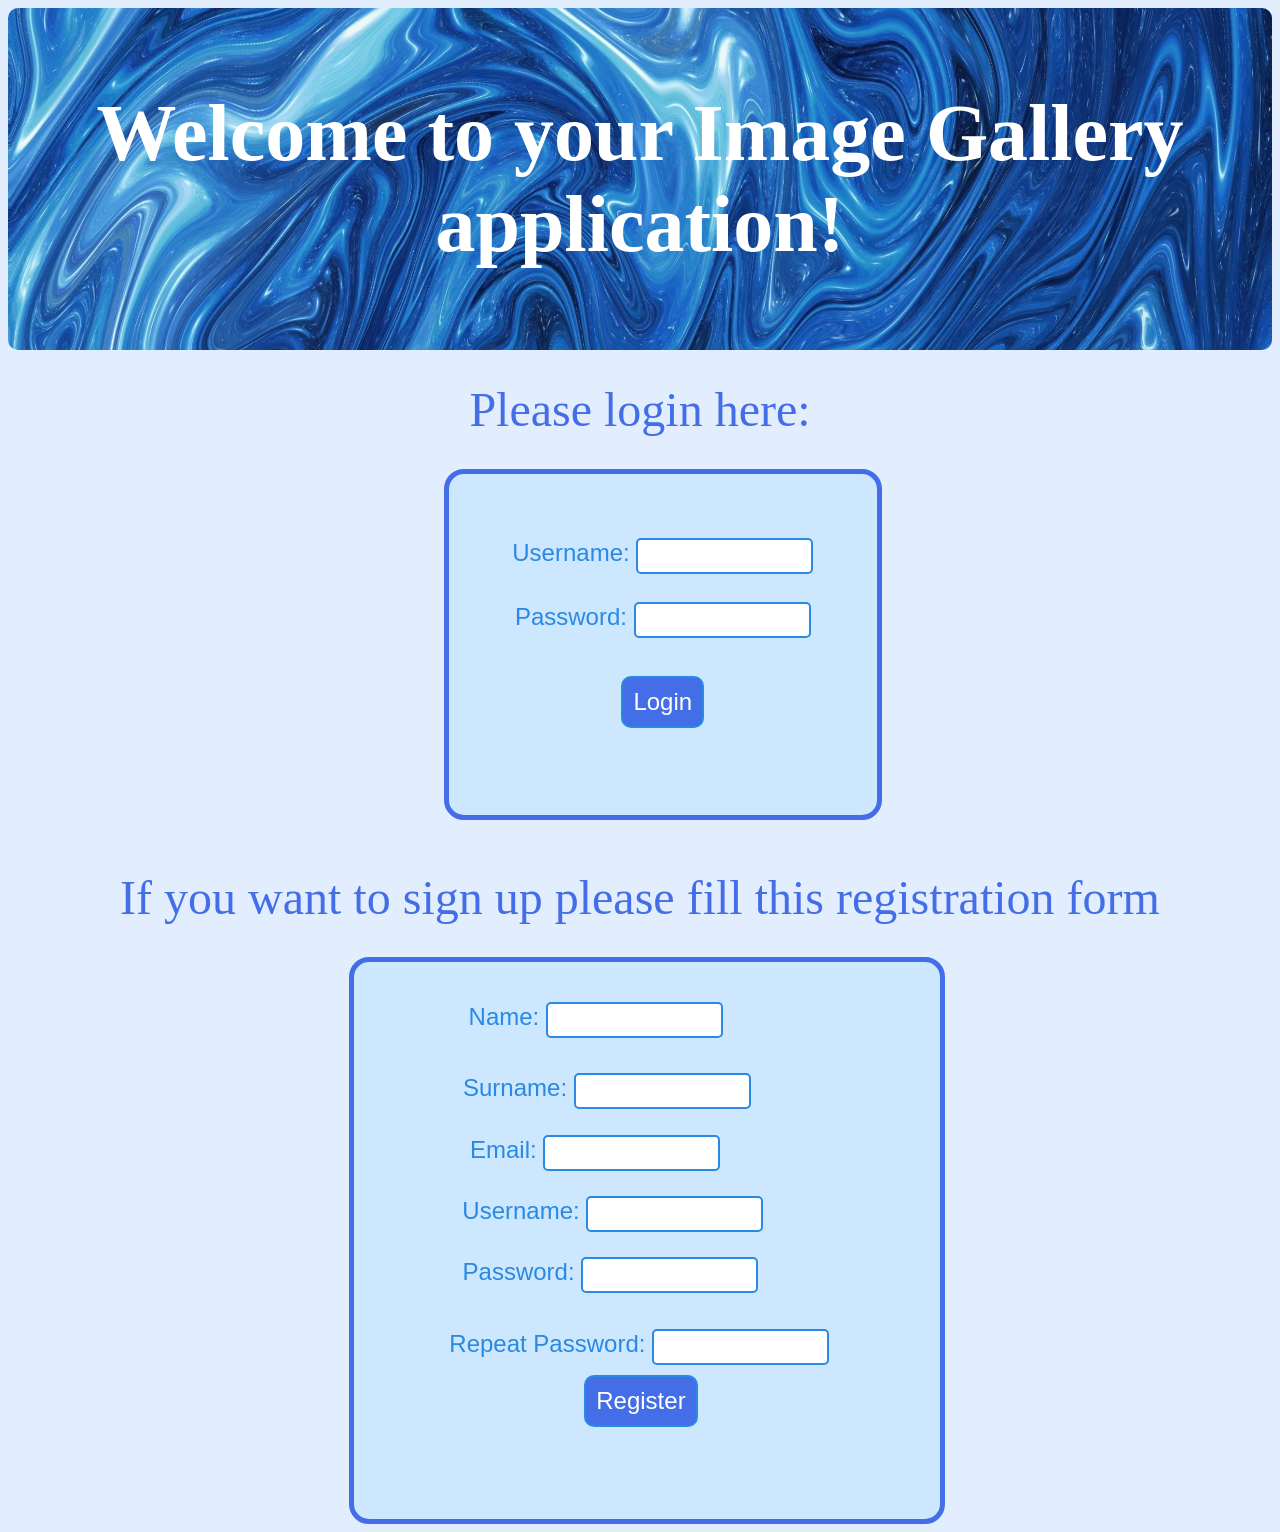
<file: webapp/index.html>
<!DOCTYPE html>
<html>
<head>
<meta charset="ISO-8859-1">
<title>Login page</title>
<link rel="stylesheet" type="text/css" href="Style/indexStyle.css"/>
<script src="utils.js" charset="utf-8" defer></script>
<script src="loginManagement.js" charset="utf-8" defer></script>

</head>
<body>
	<h1 class = "welcome">Welcome to your Image Gallery application!</h1>
	<h1 class = "title" id = "title">Please login here:</h1>

	<form class = "login" action="#">
	
		Username: <input type="text" name="username" required> <br><br>
		Password: <input type="password" name="password" required><br><br>
		<input id="loginbutton" type="button" value="Login">
		<p id="errormessage" style = "color:red;"></p>
		
	</form>
	
	<br>
	
	<h1 class = "title">If you want to sign up please fill this registration form</h1>
	
	<form class = "registration" action="#">
		Name: <input type="text" name="name" id = "name"
				style="margin-right:35%; margin-bottom: 7%;" required><br>
		Surname: <input type="text" name="surname" id = "surname"
		        style="margin-right:29.5%; margin-bottom: 5%;" required><br>

		Email: <input type="email" name="email" id = "email"
				style="margin-right:35.5%; margin-bottom: 5%;" required><br>
		
		Username: <input type="text" name="registrationUsername" id = "username"
				style="margin-right:27%; margin-bottom: 5%;" required><br>
				
		Password: <input type="password" name="registrationPassword" id = "password"
				style="margin-right:28%; margin-bottom: 7%;" required><br>
		Repeat Password: <input type="password" name="repeatedPassword" id = "repeatedPassword"
				style="margin-right:14%;" required><br>
		
		<div style="margin-right: 40%;"><input id = "registerButton" type = "button" value = "Register"></div>
		<p style="color:darkred" id="errorMessage"></p><br>
	</form>	
</body>
</html>
</file>
<file: webapp/Style/indexStyle.css>
body{
		background-color: #e2eefe;
	}
	
form.login{
		border-style: solid;
		border: 5px solid #446de8;
		text-align: center;
		width: fit-content;
		padding: 5%;
   		border-radius: 20px;
   		margin-left: 34.5%;
   		background-color: #CDE7FF;
   		font-size: 150%;
   		font-family: Sans-serif;
    	font-style: regular;
    	font-weight: 300;
    	color: #2A89E2;
    	 
}
	
.welcome{
		font-family: Brush Script MT;
		font-style: regular;
		font-weight: 600;
		color: #ffffff;
		text-align: center;
		font-size: 500%;
		padding: 80px;
		background-image: url('../pictures/sfondo scritta.jpg');
		border-radius: 10px;
		background-size: cover;
    	margin: auto;
	}
	
input {
  		border: 2px solid #2a89e2;
  		border-radius: 5px;
		height: 30px;
	}
	
input:focus {
		outline: none;
  		border: 3px solid #2a89e2;
	}
	
input[type=button], .register{
		width:fit-content;
  		height:fit-content;
  		background-color: #446de8;
		color: #ffffff;
		padding: 10px;
		font-size: 100%;
		font-family: Sans-serif;
		font-style: regular;
		font-weight: 400;
		box-shadow: inset 0 0 0 0 #ffffff;
		border-radius: 10px;
		transition: ease-out 0.3s;
		margin-top: 10px;
	}
	
input[type=button]:hover, .register:hover{
  		box-shadow: inset 200px 0 0 0 #ffffff;
  		color:#13b6ec;
	}	
	
.register{
		border: 2px solid #2a89e2;
		text-decoration: none;
		margin-left:44.5%;
	}
	
.title{
		text-align: center;
		font-family: Brush Script MT;
		font-style: regular;
		font-weight: 400;
		color: #446de8;
		font-size: 300%;
		
}

form.registration{
		padding : 7px;
		border-style: solid;
		border: 5px solid #446de8;
		width: 40%;
		padding: 40px;
   		border-radius: 20px;
   		margin-left: 27%;
   		background-color: #CDE7FF;
   		font-size: 150%;
   		font-family: Sans-serif;
    	font-style: regular;
    	font-weight: 300;
    	color: #2A89E2;
		text-align: right;
    	 
}


.errorMessage{
	color:red;
	font-size: 60%;
	text-align: left;
	margin-bottom: 5px;
}

.login_back{
  	width:fit-content;
  	height:fit-content;
 	background-color: #446de8;
	color: #ffffff;
	padding: 20px;
	font-size: 150%;
	font-family: Sans-serif;
	font-style: regular;
	font-weight: 400;
	box-shadow: inset 0 0 0 0 #ffffff;
	border-radius: 10px;
	transition: ease-out 0.3s;
	text-decoration:none;
	border: 2px solid #446de8;
}

.login_back_margin{
	margin-left: 85%;
}
	
.login_back:hover{
 	box-shadow: inset 200px 0 0 0 #ffffff;
 	color:#446de8;
}
</file>
<file: webapp/Style/albumTablesStyle.css>
.home{
	background-color: #e2eefe;
	overflow:scroll;
}

.date{
  border-radius: 5px;
  padding: 20px;
  font-size: 100%;
  margin-bottom: 40px;
  font-family: Sans-serif;
  font-style: regular;
  font-weight: 500;
  float: right;
}

.albumName a:link{
  width:60%;
  height:10%;
  background-color: #13b6ec;
  text-decoration: none;
  color: #ffffff;
  padding: 20px;
  font-size: 200%;
  font-family: Sans-serif;
  font-style: regular;
  font-weight: 500;
  box-shadow: inset 0 0 0 0 #ffffff;
  border-radius: 10px;
  transition: ease-out 0.3s;
}

.addPictures a:link{
  width:20%;
  height:2%;
  background-color: #13b6ec;
  text-decoration: none;
  color: #ffffff;
  padding: 10px;
  font-size: 100%;
  font-family: Sans-serif;
  font-style: regular;
  font-weight: 500;
  box-shadow: inset 0 0 0 0 #ffffff;
  border-radius: 10px;
  transition: ease-out 0.3s;
}

.albumName a:hover{
  box-shadow: inset 400px 0 0 0 #a4d1f2;
  color:#13b6ec;
}

.addPictures a:hover{
  box-shadow: inset 150px 0 0 0 #a4d1f2;
  color:#13b6ec;
}

.albumName a:visited, .addPictures a:visited{
	color:#ffffff;
}

.albumName a:active, .addPictures a:active{
	color:#ffffff
}

.grid{
	display: grid;
	border-radius: 5px;
	overflow-wrap: break-word;
	margin-left: 25%;
	margin-right: 25%;
}

.cell{
	background-color: white;
	border-radius: 10px;
    border: 5px solid #13b6ec;
  	padding: 30px;
  	margin: 10px;
}

.dateOthers{
	margin-left: 190px;
	font-size: 100%;
	margin-bottom: 30px;
	font-family: Sans-serif;
    font-style: regular;
    font-weight: 500;
    float: right;
}

.username{
	font-size: 100%;
	font-family: Sans-serif;
    font-style: regular;
    font-weight: 500;
}

.name, .surname{
	font-size: 60%;
	font-family: Sans-serif;
	font-style: italic;
	font-weight: 400;
	margin-bottom: 30px;
}

.addPictures{
	margin-left: 70%;
	margin-top: 13%;
}

.title{
	font-family: Brush Script MT;
	font-style: regular;
	font-weight: 400;
	color: #0000d2;
	text-align: center;
	font-size: 200%;
}

.title2{
	font-family: Brush Script MT;
	font-style: regular;
	font-weight: 400;
	color: #0000d2;
	font-size: 200%;
}

.logout a:link{
  width:fit-content;
  height:fit-content;
  background-color: #13b6ec;
  text-decoration: none;
  color: #ffffff;
  padding: 20px;
  font-size: 100%;
  font-family: Sans-serif;
  font-style: regular;
  font-weight: 500;
  box-shadow: inset 0 0 0 0 #ffffff;
  border-radius: 10px;
  transition: ease-out 0.3s;
  margin-bottom: 40px;
}

.logout a:hover{
  box-shadow: inset 200px 0 0 0 #ffffff;
  color:#13b6ec;
}

.logout{
	margin-left: 40%;
	width:100%;
}

.titleCreate{
	font-family: Brush Script MT;
	font-style: regular;
	font-weight: 400;
	color: #0000d2;
	margin-left: 13%;
	font-size: 200%;
}

input {
  		border: 2px solid #2a89e2;
  		border-radius: 5px;
		height: 30px;
		margin :1%;
	}
	
input:focus {
		outline: none;
  		border: 3px solid #2a89e2;
}

.submitChange{
		width:fit-content;
  		height:fit-content;
  		background-color: #446de8;
		color: #ffffff;
		padding: 6px;
		font-size: 100%;
		font-family: Sans-serif;
		font-style: regular;
		font-weight: 400;
		box-shadow: inset 0 0 0 0 #ffffff;
		border-radius: 10px;
		transition: ease-out 0.3s;
		margin-top: 10px;

}
	
.submitChange:hover{
  		box-shadow: inset 200px 0 0 0 #ffffff;
  		color:#13b6ec;
}	
	
.title_text{
	font-size: 150%;
  	font-family: Sans-serif;
   	font-style: regular;
   	font-weight: 300;
   	color: #446de8;
}

.albumNameOthers a:link{
  width:60%;
  height:10%;
  background-color: #13b6ec;
  text-decoration: none;
  color: #ffffff;
  padding: 20px;
  font-size: 200%;
  font-family: Sans-serif;
  font-style: regular;
  font-weight: 500;
  box-shadow: inset 0 0 0 0 #ffffff;
  border-radius: 10px;
  transition: ease-out 0.3s;
}

.albumNameOthers a:hover{
  box-shadow: inset 500px 0 0 0 #a4d1f2;
  color:#13b6ec;
}

.albumNameOthers a:visited{
	color:#ffffff;
}

.albumNameOthers a:active{
	color:#ffffff
}

.albumNameOthers{
	float: left;
	margin-top: 7%
}

.tablePictures{
	float: center;
	background-color : white;
	padding : 20px;
	border-radius: 10px;
	
}

.thumbnail {
	width: 100%;
	height: 100%;
	-webkit-transform: scale(1);
	transform: scale(1);
	-webkit-transition: .3s ease-in-out;
	transition: .3s ease-in-out;
}
.thumbnail:hover{
	-webkit-transform: scale(1.1);
	transform: scale(1.1);
}

.successive_precedent{
		width:fit-content;
  		height:fit-content;
  		background-color: #446de8;
		color: #ffffff;
		font-size: 78%;
		font-family: Sans-serif;
		font-style: regular;
		font-weight: 400;
		box-shadow: inset 0 0 0 0 #ffffff;
		border-radius : 7px;
		border: 2px solid #446de8;
		transition: ease-out 0.3s;

}
	
.successive_precedent:hover{
  		box-shadow: inset 80px 0 0 0 #ffffff;
  		color:#13b6ec;
}

.buttonAdd{
	margin-left: 25%;
}

.image{
	width:60%;
	height:auto;
	float: center;
}

.big_image{
	display: grid;
	grid-template-columns: 100%;
	margin-right: 15%;
	margin-left:15%;
	padding: 20px;
	background-color: #e2eefe;
	text-align: center;
	border-radius: 10px;
	margin-top: 40px;
}


.comments_grid{
	display: grid;
	grid-template-columns: 20% 80%;
	overflow-wrap: break-word;
	margin-right: 10%;
	margin-left:10%;
	border-radius: 10px;
	margin-top: 2px;
}

.column{
	margin: 2px;
	background-color: #ffffff;
	padding: 20px;
	border-radius: 10px;
}

.comment_title{
	font-family: Brush Script MT;
	font-style: regular;
	font-weight: 300;
	color: #446de8;
	font-size: 200%;	
	margin-left: 10%;
}

textarea{
	
	padding: 80px;
	width: 69%;
	border: 3px solid #446de8;
	margin-left: 10%;
	border-radius: 10px;
	overflow-wrap: break-word;
	
}

	
textarea:focus {
		outline: none;
  		border: 3px solid #2a89e2;
	}
	
.send{
		width:fit-content;
  		height:fit-content;
  		background-color: #446de8;
		color: #ffffff;
		padding: 10px;
		font-size: 100%;
		font-family: Sans-serif;
		font-style: regular;
		font-weight: 400;
		box-shadow: inset 0 0 0 0 #ffffff;
		border-radius: 10px;
		transition: ease-out 0.3s;
		border-color: #446de8;
		margin-left:80%;
		width: 10%;
}

.send:hover{
  		box-shadow: inset 200px 0 0 0 #ffffff;
  		color:#446de8;
	}

.noPictures{
	font-weight: 200;
	font-family: Brush Script MT;
	color: #2a89e2;
	font-size: 200%;
}	

/* The Modal (background) */
.modal {
  display: none; /* Hidden by default */
  position: fixed;
  z-index: 1; /* Sit in front */
  left: 0;
  top: 0;
  width: 100%; /* Full width */
  height: 100%; /* Full height */
  overflow: auto; /* Enable scroll if needed */
  background-color: rgba(0,0,0,0.4); /* Black w/ opacity */
}

/* Modal Content/Box */
.modal-content {
  background-color: #e3f3f9;
  margin: 20% auto;
  padding: 20px;
  border: 1px solid #888;
  width: 80%;
}

.gridOthers{
	display: grid;
	border-radius: 5px;
	overflow-wrap: break-word;
	margin-left: 25%;
	margin-right: 25%;
}

.cellOthers{
	background-color: white;
	border-radius: 10px;
    border: 5px solid #13b6ec;
  	padding: 30px;
  	margin: 10px;
}
</file>
